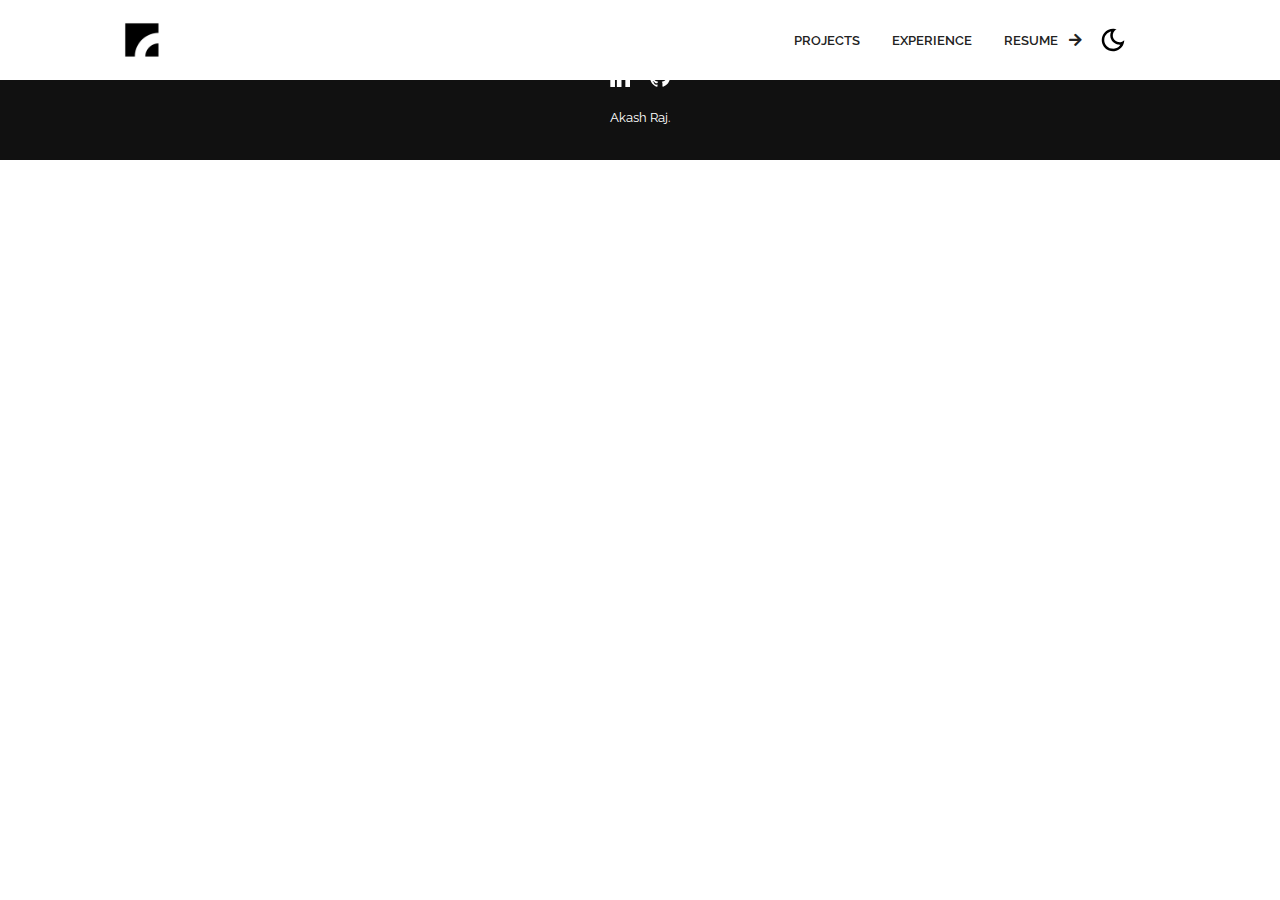
<file: delivery_bot.html>
<!DOCTYPE html>
<html lang="en">
  <head>
    <meta charset="UTF-8" />
    <meta name="viewport" content="width=device-width, initial-scale=1.0" />
    <title>Akash Raj | Portfolio</title>
    <meta name="description" content="Akash Raj - Electronics and Computer Systems Engineering student portfolio" />
    <link rel="stylesheet" href="css/style.css" />
    <link rel="stylesheet" href="css/utilities.css" />
    <link rel="icon" href="assets/favicon/favicon.ico" type="image/x-icon" />
    <link rel="stylesheet" href="https://use.fontawesome.com/releases/v5.15.4/css/all.css" crossorigin="anonymous" />
  </head>
  <body>
    <header id="hero">
      <nav class="navbar">
        <div class="container">
          <h1 id="logo">
            <a href="index.html"><img src="./assets/logo.png" alt="Akash Raj Logo" /></a>
          </h1>
          <ul class="nav-menu">
            <li><a class="nav-link" href="index.html#projects">PROJECTS</a></li>
            <li><a class="nav-link" href="index.html#experience">EXPERIENCE</a></li>
            <li><a class="nav-link" href="index.html#contact
              >
              
            
            
            
            
            
            
            
            
            
            
            
            
            
            
            
            
            
            
            
            
            
            
            
            
            
            
            
            
            
            
            
            
            
            
            
            
            
            
            
            
            
            
            
            
            
            
            
            
            
            
            
            
            
            
              >
            <li>
              <a class="nav-link btn btn-primary" href="assets/Akash_Raj_CV.pdf" target="_blank">RESUME <i class="fas fa-arrow-right"></i></a>
            </li>
            <div class="theme-switch">
              <input type="checkbox" id="switch" />
              <label class="toggle-icons" for="switch">
                <img class="moon" src="assets/moon.svg" />
                <img class="sun" src="assets/sun.svg" />
              </label>
            </div>
          </ul>
          <div class="hamburger">
            <span class="bar"></span>
            <span class="bar"></span>
            <span class="bar"></span>
          </div>
        </div>
      </nav>

    </header>
    <footer id="footer">
      <div class="container">
        <a href="mailto:akashrajk1@gmail.com">akashrajk1@gmail.com</a>
        <div class="social">
          <a href="https://www.linkedin.com/in/-akashraj-" target="_blank"><img src="assets/linkedin-icon.svg" alt="LinkedIn" /></a>
          <a href="https://github.com/Akash-Raj2003"target = "blank"><img src="assets/github-icon.svg" alt="GitHub" /></a>
        </div>
        <p> Akash Raj.</p>
      </div>
    </footer>
    <script src="js/script.js"></script>
  </body>
</html>
</file>
<file: css/style.css>
/* This is the required project styling. Will contain essential CSS styles like:
   * Flex property
   * Grid layout
   * Cards and sections
*/

@import url(https://fonts.googleapis.com/css?family=Raleway:100,200,300,regular,500,600,700,800,900,100italic,200italic,300italic,italic,500italic,600italic,700italic,800italic,900italic);

/* variables */
:root {
  /* Colors */
  --primary-color: #ffcd42;
  --secondary-color: #ffd35c;
  --bg-primary: #ffffff;
  --text-color: #222222;
  --text-color-two: #ffffff;
  --bg-secondary: #000000;
  --card-background: #f4f4f4;
  --bg-secondary-two: #111111;

  --shadow: 0 10px 40px rgba(0, 0, 0, 0.2);

  /* Font Weight */
  --weight-small: 400;
  --weight-semibold: 600;
  --weight-bold: 800;

  /* Max width */
  --width-small: 600px;
  --width-medium: 1100px;
  --width-large: 1300px;
}

[data-theme="dark"] {
  --primary-color: #ffcd42;
  --secondary-color: #ffd35c;
  --bg-primary: #000000;
  --text-color: #ffffff;
  --text-color-two: #222222;
  --bg-secondary: #ffffff;
  --card-background: #111111;
  --bg-secondary-two: #f4f4f4;
  --shadow: 0 2px 10px rgba(95, 95, 95, 0.2);
}

html {
  font-size: 100%;
  scroll-behavior: smooth;
}

/* Reset default styling */
* {
  margin: 0;
  padding: 0;
  box-sizing: border-box;
}

ul {
  list-style: none;
}

a {
  text-decoration: none;
  color: var(--text-color);
}

/* Main styling */
body {
  background: var(--bg-primary);
  color: var(--text-color);
  font-family: "Raleway", sans-serif;
  line-height: 1.5;
}

/* Navbar */
.navbar {
  position: fixed;
  top: 0;
  left: 0;
  right: 0;
  z-index: 20;
  background: var(--bg-primary);
}

.navbar .container {
  display: flex;
  align-items: center;
  justify-content: space-between;
  z-index: 20;
  height: 80px;
  width: 100%;
}

.navbar .nav-menu {
  display: flex;
  align-items: center;
  background: var(--bg-primary);
}

.navbar .nav-link {
  margin: 0 1rem;
  font-size: 0.8rem;
  font-weight: var(--weight-semibold);
}

.navbar #logo img {
  display: block;
  width: 40px;
}

.navbar .btn {
  margin-right: 1.5rem;
}

.fas.fa-arrow-right {
  margin-left: 0.5rem;
  font-size: 0.9rem;
}

/* hamburger */
.hamburger {
  margin-bottom: 0.1rem;
  display: none;
}

.bar {
  display: block;
  width: 23px;
  height: 3px;
  margin: 4px auto;
  transition: all 0.3s ease-in-out;
  border-radius: 30px;
  background-color: var(--bg-secondary);
}

/* Hero section */
#hero {
  display: flex;
  flex-direction: column;
  height: 100%;
}

.profile-image {
  width: 150px;
  border-radius: 50%;
  animation: bounce 1s infinite alternate;
}

@keyframes bounce {
  from {
    transform: translateY(0px);
  }

  to {
    transform: translateY(-10px);
  }
}

.division {
  width: 100%;
  height: 2px;
  background-color: var(--card-background);
  margin: 5.5rem 0;
}
/* Projects */
#projects {
  display: flex;
  flex-direction: column;
  margin: 2rem auto 5rem;
}

#projects .btn {
  align-self: center;
  margin: 2rem 0;
}

.project {
  display: grid;
  grid-template-columns: repeat(3, 1fr);
  grid-auto-rows: minmax(250px, auto);
  grid-gap: 0.9rem;
}

.card .project-bio p {
  font-size: 0.83rem;
}

.card .project-bio h3 {
  font-size: 0.9rem;
}

.project-info {
  display: flex;
  justify-content: space-between;
  opacity: 0;
  position: relative;
  transition: 0.5s ease-in-out;
}

.project-bio {
  display: flex;
  flex-direction: column;
  justify-content: flex-end;
  position: relative;
  top: 160px;
  left: 10px;
}

/* Footer */
#footer {
  background: #111111;
}

#footer .container {
  display: flex;
  flex-direction: column;
  align-items: center;
  justify-content: center;
  color: #ffffff;
  min-height: 160px;
  text-align: center;
}

#footer a {
  font-size: 0.8rem;
  color: #fff;
}

#footer a:hover {
  opacity: 0.6;
}

#footer .social {
  margin: 0.9rem 0;
}

#footer .social img {
  width: 20px;
  height: 20px;
}

#footer .social a {
  margin: 0 0.5rem;
}

#footer p {
  font-size: 0.8rem;
}

/* Responsiveness */

@media (max-width: 1000px) {
  .project {
    display: grid;
    grid-template-columns: repeat(2, 1fr);
  }
}

@media (max-width: 768px) {
}

@media (max-width: 670px) {
  .navbar .nav-menu {
    position: fixed;
    right: -100vw;
    top: 4.5rem;
    flex-direction: column;
    width: calc(80% - 10px);
    transition: 0.3s;
    box-shadow: var(--shadow);
    padding: 2rem;
    border-radius: 5px;
    align-items: flex-start;
  }

  .navbar .btn {
    margin: 0;
    margin-top: 1rem;
  }

  .nav-menu.active {
    right: 20px;
  }

  .nav-menu .nav-link {
    font-size: 0.9rem;
    margin: 0 0.2rem;
  }

  .nav-menu li {
    margin-bottom: 0.5rem;
    width: 100%;
  }

  .nav-menu .btn {
    width: 100%;
    text-align: center;
    margin-top: 0.5rem;
  }

  .hamburger {
    display: block;
    cursor: pointer;
    padding: 0.2rem 0.4rem;
  }

  .hamburger.active {
    border: 1px dotted gray;
  }

  .hamburger.active .bar:nth-child(2) {
    opacity: 0;
  }

  .hamburger.active .bar:nth-child(1) {
    transform: translateY(6px) rotate(45deg);
  }

  .hamburger.active .bar:nth-child(3) {
    transform: translateY(-8px) rotate(-45deg);
  }
}

@media (max-width: 600px) {
  .project {
    display: grid;
    grid-template-columns: 1fr;
  }

  .header-container .btn {
    border-radius: 5px;
    width: 80%;
  }
}

/* Contact Section */
#contact {
  margin: 2rem auto 5rem;
}

.contact-container {
  display: grid;
  grid-template-columns: repeat(2, 1fr);
  gap: 2rem;
  margin-top: 2rem;
}

.contact-info {
  display: flex;
  flex-direction: column;
  gap: 1.5rem;
}

.contact-item {
  display: flex;
  align-items: flex-start;
  gap: 1rem;
  background: var(--card-background);
  padding: 1.5rem;
  border-radius: 5px;
  transition: transform 0.3s ease;
}

.contact-item:hover {
  transform: translateY(-5px);
}

.contact-item i {
  font-size: 1.2rem;
  color: var(--primary-color);
  margin-top: 0.3rem;
}

.contact-item h3 {
  font-size: 1.1rem;
  margin-bottom: 0.5rem;
}

.contact-item a, .contact-item p {
  color: var(--text-color);
  font-size: 0.9rem;
}

.contact-item a:hover {
  color: var(--primary-color);
}

.social-links {
  flex-direction: column;
}

.social-icons {
  display: flex;
  gap: 1rem;
  margin-top: 0.5rem;
}

.social-icons a {
  display: flex;
  align-items: center;
  justify-content: center;
  width: 40px;
  height: 40px;
  background: var(--bg-secondary);
  color: var(--text-color-two);
  border-radius: 50%;
  transition: all 0.3s ease;
}

.social-icons a:hover {
  background: var(--primary-color);
  color: var(--text-color);
  transform: translateY(-3px);
}

.contact-form {
  display: flex;
  flex-direction: column;
  gap: 1rem;
}

.form-group {
  width: 100%;
}

.form-group input,
.form-group textarea {
  width: 100%;
  padding: 0.8rem;
  border: 1px solid var(--card-background);
  background: var(--card-background);
  color: var(--text-color);
  border-radius: 5px;
  font-family: "Raleway", sans-serif;
}

.form-group textarea {
  resize: vertical;
}

@media (max-width: 768px) {
  .contact-container {
    grid-template-columns: 1fr;
  }
}
</file>
<file: css/utilities.css>
/* ?This is where reusable styling of this template will be. 
   !Will contain things like:
   * Button styling
   * Background color styling
   * padding and margin
*/

.container {
  max-width: var(--width-medium);
  margin: 0 auto;
  padding: 1rem 2rem;
}

h1::selection,
h2::selection {
  color: #111;
  background: var(--primary-color);
}

/* Buttons */
.btn {
  display: inline-block;
  padding: 0.75rem 1.9rem;
  border-radius: 30px;
  text-transform: uppercase;
  font-size: 0.82rem;
  transition: 0.3s;
}

.btn-primary {
  background: var(--primary-color);
  color: #000000;
}

.btn-secondary {
  margin: 5px 0;
  background-color: var(--bg-secondary);
  color: var(--bg-primary);
}

/* add hover to resume button */
.btn-primary:hover {
  background: var(--secondary-color);
}

/* Dark mode toggle */
#switch {
  display: none;
}

.toggle-icons {
  display: flex;
  justify-content: space-between;
  align-items: center;
  cursor: pointer;
}

.toggle-icons > img {
  transition: 0.6s cubic-bezier(0.23, 1, 0.32, 1);
  width: 30px;
}

.moon {
  transform: rotate(10deg);
}

#switch:checked + .toggle-icons .moon {
  transform: rotate(250deg);
}

#switch:checked + .toggle-icons .sun {
  transform: rotate(100deg);
}

/* Header Container */
.header-container {
  display: flex;
  flex-direction: column;
  align-items: center;
  justify-content: center;
  margin-top: 8rem;
  padding: 1rem;
}

.header-container > div {
  margin-top: 1rem;
}

.content-text {
  text-align: center;
  margin: 1.5rem 0;
}

.content-text h2 {
  font-size: 3rem;
  line-height: 1.2;
  transition: 0.2s ease-in-out;
}

.content-text p {
  padding: 0.5rem;
  margin: 0 auto;
  max-width: 700px;
}

/* Project cards */
.card {
  padding: 1rem;
  background: var(--card-background);
  color: #ffffff;
  border-radius: 5px;
  transition: 0.4s ease-in-out;
  cursor: pointer;
}

.card a {
  color: #ffffff;
  transition: 0.25s ease-in-out;
  font-size: 1.1rem;
  margin-right: 0.3rem;
}

.card a:hover {
  color: var(--primary-color);
}

.card:hover {
  box-shadow: inset 0 100px 1000px 10px rgba(0, 0, 0, 0.8);
}

.card:hover .project-info {
  opacity: 1;
}

/* Project Images */

/* project 1 */
.card:nth-child(1) {
  background: url(../assets/project/Year3_Project_1.png) center center/cover;
}

/* Project 2 */
.card:nth-child(2) {
  background: url(../assets/project/project-two.png) center center/cover;
}

/* Project 3 */
.card:nth-child(3) {
  background: url(../assets/project/project-three.png) center center/cover;
}

/* Project 4 */
.card:nth-child(4) {
  background: url(../assets/project/project-four.png) center center/cover;
}

/* Project 5 */
.card:nth-child(5) {
  background: url(../assets/project/project-five.png) center center/cover;
}

/* Project 6 */
.card:nth-child(6) {
  background: url(../assets/project/project-six.png) center center/cover;
}

/* Experience Images - Specific to Experience Section */
#experience .card:nth-child(1) {
  background: url(../assets/experience/project-five.png) center center/cover;
}

#experience .card:nth-child(2) {
  background: url(../assets/experience/exp-two.png) center center/cover;
}

#experience .card:nth-child(3) {
  background: url(../assets/experience/exp-three.png) center center/cover;
}

#experience .card:nth-child(4) {
  background: url(../assets/experience/exp-four.png) center center/cover;
}

#experience .card:nth-child(5) {
  background: url(../assets/experience/exp-five.png) center center/cover;
}
/* Media Queries */
@media (max-width: 768px) {
  .header-container {
    margin-top: 7rem;
    text-align: center;
  }

  .content-text h2 {
    font-size: 2.5rem;
  }
}
</file>
